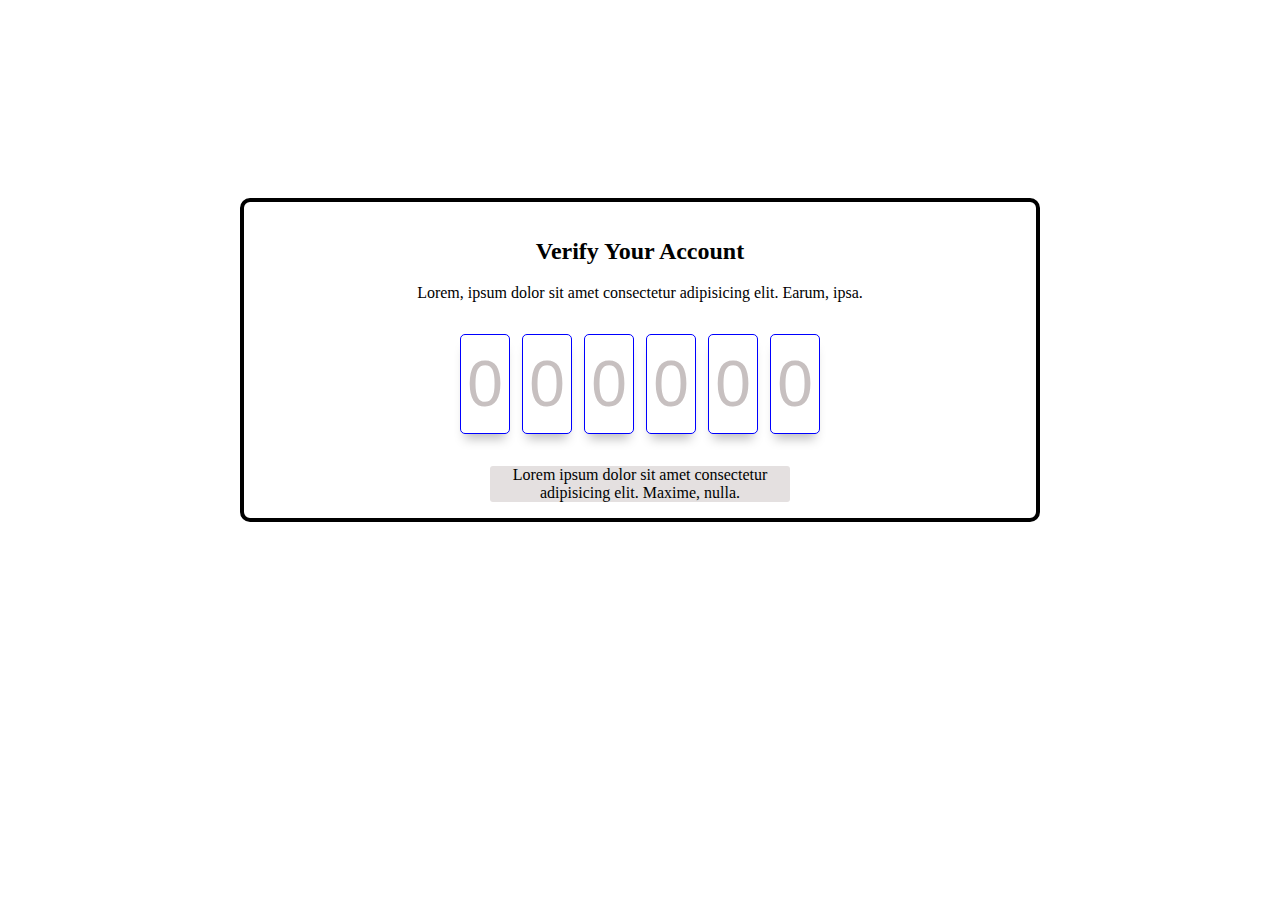
<file: index.html>
<!DOCTYPE html>
<html lang="en">
<head>
    <meta charset="UTF-8">
    <meta http-equiv="X-UA-Compatible" content="IE=edge">
    <meta name="viewport" content="width=device-width, initial-scale=1.0">
    <title>Verify-UI</title>
    <link rel="stylesheet" href="./about.css">
    <script src="./about.js" defer></script>
</head>
<body>
    <div class="container">
        <h2>Verify Your Account</h2>
        <p>
            Lorem, ipsum dolor sit amet consectetur adipisicing elit. Earum, ipsa.
        </p>

        <div class="otp-inputs">
            <input type="number" class="otp-num" placeholder="0" min="0" max="9">
            <input type="number" class="otp-num" placeholder="0" min="0" max="9">
            <input type="number" class="otp-num" placeholder="0" min="0" max="9">
            <input type="number" class="otp-num" placeholder="0" min="0" max="9">
            <input type="number" class="otp-num" placeholder="0" min="0" max="9">
            <input type="number" class="otp-num" placeholder="0" min="0" max="9">
        </div>
        <p class="alert">
            Lorem ipsum dolor sit amet consectetur adipisicing elit. Maxime, nulla.
        </p>
    </div>
</body>
</html>
</file>
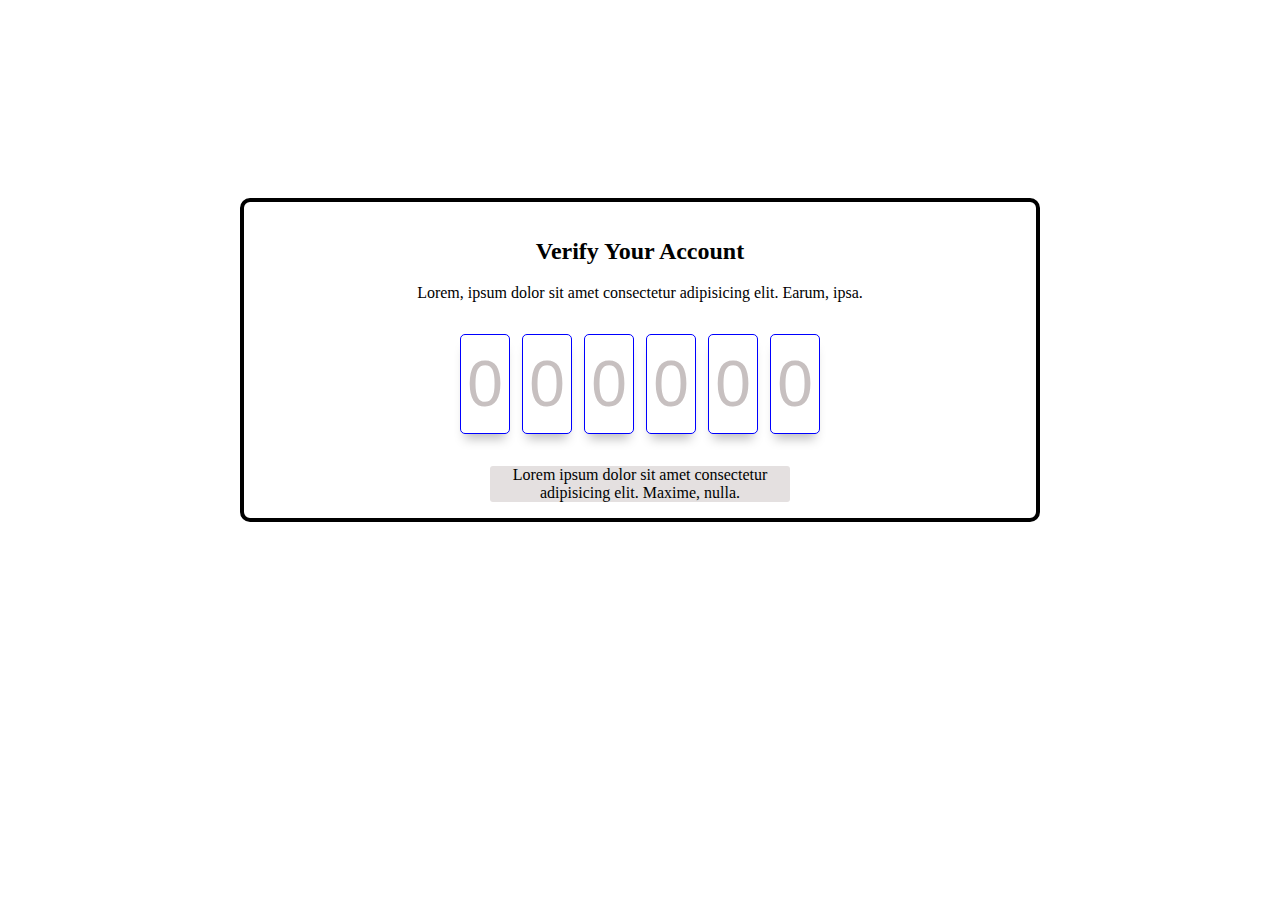
<file: about.html>
<!DOCTYPE html>
<html lang="en">
<head>
    <meta charset="UTF-8">
    <meta http-equiv="X-UA-Compatible" content="IE=edge">
    <meta name="viewport" content="width=device-width, initial-scale=1.0">
    <title>Verify-UI</title>
    <link rel="stylesheet" href="./about.css">
    <script src="./about.js" defer></script>
</head>
<body>
    <div class="container">
        <h2>Verify Your Account</h2>
        <p>
            Lorem, ipsum dolor sit amet consectetur adipisicing elit. Earum, ipsa.
        </p>

        <div class="otp-inputs">
            <input type="number" class="otp-num" placeholder="0" min="0" max="9">
            <input type="number" class="otp-num" placeholder="0" min="0" max="9">
            <input type="number" class="otp-num" placeholder="0" min="0" max="9">
            <input type="number" class="otp-num" placeholder="0" min="0" max="9">
            <input type="number" class="otp-num" placeholder="0" min="0" max="9">
            <input type="number" class="otp-num" placeholder="0" min="0" max="9">
        </div>

        <p class="alert">
            Lorem ipsum dolor sit amet consectetur adipisicing elit. Maxime, nulla.
        </p>
    </div>
</body>
</html>
</file>
<file: about.css>
*{
    box-sizing: border-box;
}

body{
    margin: 0;
    display: flex;
    align-items: center;
    justify-content: center;
    height: 80vh;
}

.container{
    border: 4px solid black;
    border-radius: 10px;
    max-width: 800px;
    width: 90%;
    padding: 1em;
    text-align: center;
}

.otp-inputs{
    margin: 2em 0;
}

.otp-num{
    border-radius: 5px;
    font-size: 4rem;
    height: 100px;
    width: 50px;
    border: 1px solid grey;
    text-align: center;
    margin: 0px 4px;
}

.otp-num::-webkit-outer-spin-button,
.otp-num::-webkit-inner-spin-button{
    -webkit-appearance: none;
    margin: 0;
}

::placeholder{
    color: #c7c0c0;
}

.otp-num:focus-visible{
    outline: 3px solid #2424e854;
}

.otp-num:valid{
    border-color: blue;
    box-shadow: 0px 10px 10px -5px rgba(0,0,0,.25);
}

.alert{
    background-color: rgb(228, 224, 224);
    width: 300px;
    border-radius: 3px;
    margin: 0 auto;
}
</file>
